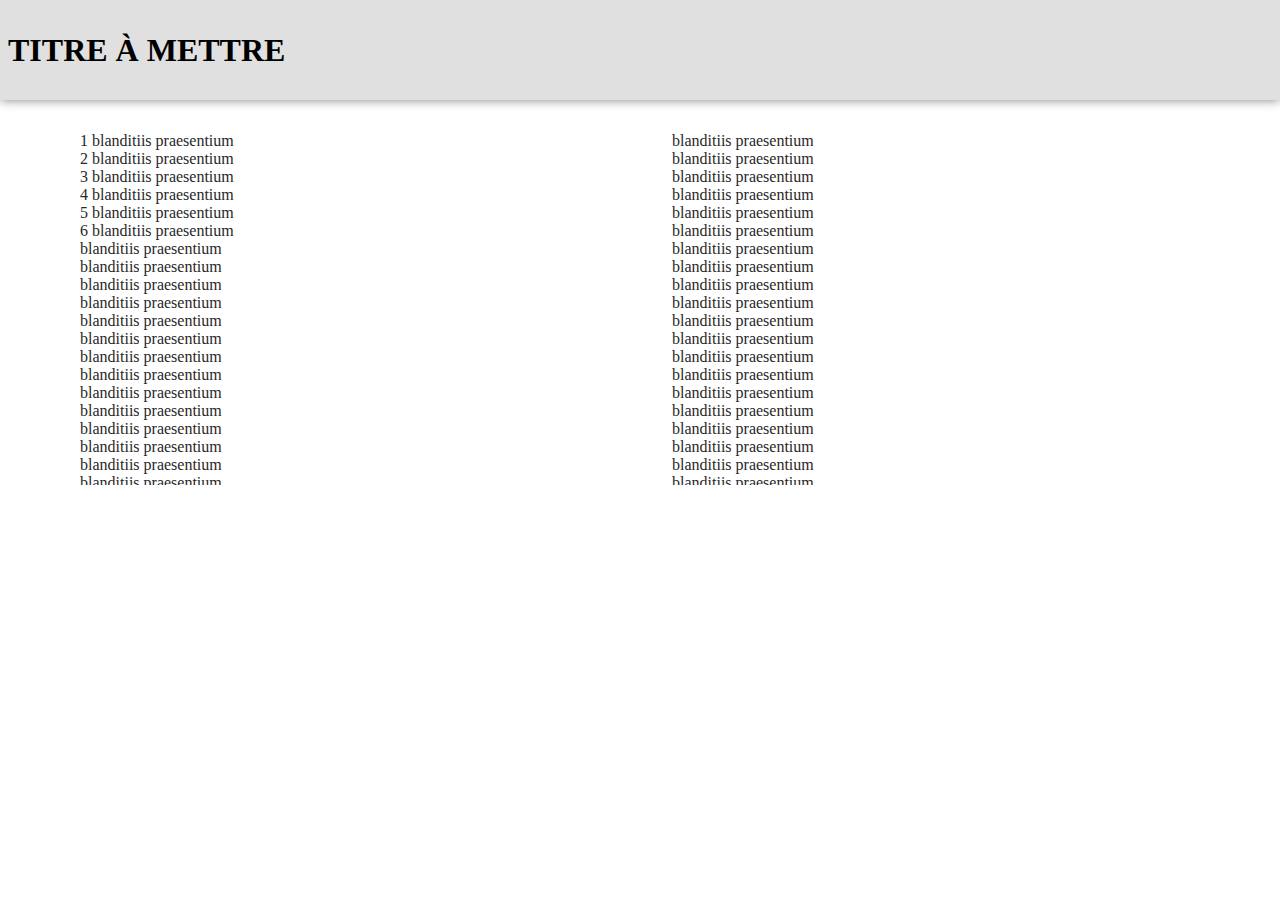
<file: visualisation_model.html>
<!doctype html>
<html lang="fr">
<head>
    <meta charset="utf-8">
    <title>COATL</title>
    <link rel="stylesheet" href="style.css" type="text/css">
    <script>
        var left_panel = document.getElementById("left_panel");
        var right_panel = document.getElementById("right_panel");
    </script>
</head>
<body>
    <header>
        <h1>TITRE À METTRE</h1>
    </header>

    <div class="box" id="outerbox">
        <div class="box" id="innerbox">
            <div class="panel" id="left_panel">
                <div class="text_part">1 blanditiis praesentium</div>
                <div class="text_part">2 blanditiis praesentium</div>
                <div class="text_part">3 blanditiis praesentium</div>
                <div class="text_part">4 blanditiis praesentium</div>
                <div class="text_part">5 blanditiis praesentium</div>
                <div class="text_part">6 blanditiis praesentium</div>
                <div class="text_part">blanditiis praesentium</div>
                <div class="text_part">blanditiis praesentium</div>
                <div class="text_part">blanditiis praesentium</div>
                <div class="text_part">blanditiis praesentium</div>
                <div class="text_part">blanditiis praesentium</div>
                <div class="text_part">blanditiis praesentium</div>
                <div class="text_part">blanditiis praesentium</div>
                <div class="text_part">blanditiis praesentium</div>
                <div class="text_part">blanditiis praesentium</div>
                <div class="text_part">blanditiis praesentium</div>
                <div class="text_part">blanditiis praesentium</div>
                <div class="text_part">blanditiis praesentium</div>
                <div class="text_part">blanditiis praesentium</div>
                <div class="text_part">blanditiis praesentium</div>
                <div class="text_part">blanditiis praesentium</div>
                <div class="text_part">blanditiis praesentium</div>
                <div class="text_part">blanditiis praesentium</div>
                <div class="text_part">blanditiis praesentium</div>
                <div class="text_part">blanditiis praesentium</div>
                <div class="text_part">blanditiis praesentium</div>
                <div class="text_part">blanditiis praesentium</div>
                <div class="text_part">blanditiis praesentium</div>
                <div class="text_part">blanditiis praesentium</div>
                <div class="text_part">blanditiis praesentium</div>
                <div class="text_part">blanditiis praesentium</div>
                <div class="text_part">blanditiis praesentium</div>
                <div class="text_part">blanditiis praesentium</div>
                <div class="text_part">blanditiis praesentium</div>
                <div class="text_part">blanditiis praesentium</div>
                <div class="text_part">blanditiis praesentium</div>
                <div class="text_part">blanditiis praesentium</div>
                <div class="text_part">blanditiis praesentium</div>
                <div class="text_part">blanditiis praesentium</div>
                <div class="text_part">blanditiis praesentium</div>
                <div class="text_part">blanditiis praesentium</div>
                <div class="text_part">blanditiis praesentium</div>
                <div class="text_part">blanditiis praesentium</div>
                <div class="text_part">blanditiis praesentium</div>
                <div class="text_part">blanditiis praesentium</div>
                <div class="text_part">blanditiis praesentium</div>
                <div class="text_part">blanditiis praesentium</div>
                <div class="text_part" id="l_234">this one</div>
                <div class="text_part">blanditiis praesentium</div>
                <div class="text_part">blanditiis praesentium</div>
                <div class="text_part">blanditiis praesentium</div>
                <div class="text_part">blanditiis praesentium</div>
                <div class="text_part">blanditiis praesentium</div>
                <div class="text_part">blanditiis praesentium</div>
                <div class="text_part">blanditiis praesentium</div>
                <div class="text_part">blanditiis praesentium</div>
                <div class="text_part">blanditiis praesentium</div>
                <div class="text_part">blanditiis praesentium</div>
                <div class="text_part">blanditiis praesentium</div>
                <div class="text_part">blanditiis praesentium</div>
                <div class="text_part">blanditiis praesentium</div>
                <div class="text_part">blanditiis praesentium</div>
                <div class="text_part">blanditiis praesentium</div>
                <div class="text_part">blanditiis praesentium</div>
                <div class="text_part">blanditiis praesentium</div>
                <div class="text_part">blanditiis praesentium</div>
                <div class="text_part">blanditiis praesentium</div>
                <div class="text_part">blanditiis praesentium</div>
                <div class="text_part">blanditiis praesentium</div>
                <div class="text_part">blanditiis praesentium</div>
                <div class="text_part">blanditiis praesentium</div>
                <div class="text_part">blanditiis praesentium</div>
                <div class="text_part">blanditiis praesentium</div>
                <div class="text_part">blanditiis praesentium</div>
                <div class="text_part">blanditiis praesentium</div>
                <div class="text_part">blanditiis praesentium</div>
                <div class="text_part">blanditiis praesentium</div>
                <div class="text_part">blanditiis praesentium</div>
                <div class="text_part">blanditiis praesentium</div>
                <div class="text_part">blanditiis praesentium</div>
                <div class="text_part">blanditiis praesentium</div>
                <div class="text_part">blanditiis praesentium</div>
                <div class="text_part">blanditiis praesentium</div>
                <div class="text_part">blanditiis praesentium</div>
                <div class="text_part">blanditiis praesentium</div>
                <div class="text_part">blanditiis praesentium</div>
                <div class="text_part">blanditiis praesentium</div>
                <div class="text_part">blanditiis praesentium</div>
                <div class="text_part">blanditiis praesentium</div>
                <div class="text_part">blanditiis praesentium</div>
                <div class="text_part">blanditiis praesentium</div>
                <div class="text_part">blanditiis praesentium</div>
                <div class="text_part">blanditiis praesentium</div>
                <div class="text_part">blanditiis praesentium</div>
                <div class="text_part">blanditiis praesentium</div>
                <div class="text_part">blanditiis praesentium</div>
                <div class="text_part">blanditiis praesentium</div>
                <div class="text_part">blanditiis praesentium</div>
                <div class="text_part">blanditiis praesentium</div>
                <div class="text_part">blanditiis praesentium</div>
                <div class="text_part">blanditiis praesentium</div>
                <div class="text_part">blanditiis praesentium</div>
                <div class="text_part">blanditiis praesentium</div>
                <div class="text_part">blanditiis praesentium</div>
                <div class="text_part">blanditiis praesentium</div>
                <div class="text_part">blanditiis praesentium</div>
                <div class="text_part">blanditiis praesentium</div>
                <div class="text_part">blanditiis praesentium</div>
                <div class="text_part">blanditiis praesentium</div>
                <div class="text_part">blanditiis praesentium</div>
                <div class="text_part">blanditiis praesentium</div>
                <div class="text_part">blanditiis praesentium</div>
                <div class="text_part">blanditiis praesentium</div>
                <div class="text_part">blanditiis praesentium</div>
                <div class="text_part">blanditiis praesentium</div>
                <div class="text_part">blanditiis praesentium</div>
                <div class="text_part">blanditiis praesentium</div>
                <div class="text_part">blanditiis praesentium</div>
                <div class="text_part">blanditiis praesentium</div>
                <div class="text_part">blanditiis praesentium</div>
                <div class="text_part">blanditiis praesentium</div>
                <div class="text_part">blanditiis praesentium</div>
                <div class="text_part">blanditiis praesentium</div>
                <div class="text_part">blanditiis praesentium</div>
                <div class="text_part">blanditiis praesentium</div>
                <div class="text_part">blanditiis praesentium</div>
                <div class="text_part">blanditiis praesentium</div>
                <div class="text_part">blanditiis praesentium</div>
                <div class="text_part">blanditiis praesentium</div>
                <div class="text_part">blanditiis praesentium</div>
                <div class="text_part">blanditiis praesentium</div>
                <div class="text_part">blanditiis praesentium</div>
                <div class="text_part">blanditiis praesentium</div>
                <div class="text_part">blanditiis praesentium</div>
                <div class="text_part">blanditiis praesentium</div>
            </div>
            <div class="panel" id="right_panel">
                <div class="text_part">blanditiis praesentium</div>
                <div class="text_part">blanditiis praesentium</div>
                <div class="text_part">blanditiis praesentium</div>
                <div class="text_part">blanditiis praesentium</div>
                <div class="text_part">blanditiis praesentium</div>
                <div class="text_part">blanditiis praesentium</div>
                <div class="text_part">blanditiis praesentium</div>
                <div class="text_part">blanditiis praesentium</div>
                <div class="text_part">blanditiis praesentium</div>
                <div class="text_part">blanditiis praesentium</div>
                <div class="text_part">blanditiis praesentium</div>
                <div class="text_part">blanditiis praesentium</div>
                <div class="text_part">blanditiis praesentium</div>
                <div class="text_part">blanditiis praesentium</div>
                <div class="text_part">blanditiis praesentium</div>
                <div class="text_part">blanditiis praesentium</div>
                <div class="text_part">blanditiis praesentium</div>
                <div class="text_part">blanditiis praesentium</div>
                <div class="text_part">blanditiis praesentium</div>
                <div class="text_part">blanditiis praesentium</div>
                <div class="text_part">blanditiis praesentium</div>
                <div class="text_part">blanditiis praesentium</div>
                <div class="text_part">blanditiis praesentium</div>
                <div class="text_part">blanditiis praesentium</div>
                <div class="text_part">blanditiis praesentium</div>
                <div class="text_part">blanditiis praesentium</div>
                <div class="text_part">blanditiis praesentium</div>
                <div class="text_part"> quo minus id quod maxime placeat facere possimus, omnis voluptas assumenda est, omnis dolor repellendus. Temporibus autem quibusdam et aut officiis debitis aut rerum necessitatibu</div>
                <div class="text_part">blanditiis praesentium</div>
                <div class="text_part">laborum et dolorum fuga. Et harum quidem rerum facilis est et expedita distinctio. Nam libero tempore, cum soluta nobis est eligendi optio cumque nihil impedit quo minus id quod maxime placeat facere possimus, omnis voluptas assumenda est, omnis dolor repellendus. Temporibus autem quibusdam et aut officiis debitis aut rerum necessitatibus saepe eveniet</div>
                <div class="text_part">voluptatibus maiores alias consequatur</div>
                <div class="text_part">oribus autem quibusdam et aut officiis debitis aut rerum necessitatibus saepe eveniet ut et voluptates repudiandae sint et molestiae non recusandae. Itaque earum rerum hic tenetur a sapiente delectus, ut aut reiciendis voluptatibus maiores alias consequatur aut perferendis doloribus asperiores repellat.At vero eos et accusamus et iusto odio dignissimos</div>
                <div class="text_part">um hic tenetur a sapiente delectus, ut aut reiciendis voluptatibus maiores alias consequatur aut perferendis doloribus asperiores repellat.At vero eos et accusamus et iusto odio dignissimos ducimus qui blanditiis praesentium voluptatum deleniti atque corrupti quos dolores et quas molestias excepturi sint occaecati cupiditate non provident, similique sunt in culpa qui officia deserunt mollitia animi, id est laborum et dolorum fuga. Et harum quidem rerum facilis est et expedita distinctio. Nam libero tempore, cum soluta nobis est eligendi optio cumque nihil impedit quo minus id quod maxime placeat facere possimus, omnis voluptas assumenda est, omnis dolor repellendus. Temporibus autem quibusdam et aut officiis debitis aut rerum necessitatibus saepe eveniet ut et voluptates repudiandae sint et molestiae non recusandae. Itaque earum rerum hic tenetur a sapiente delectus, ut aut reiciendis voluptatibus maiores alias consequatur aut perferendis doloribus asperiores repellat.At vero eos et accusamus et iusto odio dignissimos ducimus qui blanditiis praesentium voluptatum deleniti atque corrupti quos dolores et quas molestias excepturi sint occaecati cupiditate non provident, similique sunt in culpa qui officia deserunt mollitia animi, id est laborum et dolorum fuga. Et harum quidem rerum facilis est et expedita distinctio. Nam libero tempore, cum soluta nobis est eligendi optio cumque nihil impedit quo minus id quod maxime placeat facere possimus, omnis voluptas assumenda est, omnis dolor repellendus. Temporibus autem quibusdam et aut officiis debitis aut rerum necessitatibus saepe eveniet ut et voluptates repudiandae sint et molestiae non recusandae. Itaque earum rerum hic tenetur a sapiente delectus, ut aut reiciendis voluptatibus maiores alias consequatur aut perferendis doloribus asperiores repellat.At vero eos et accusamus et iusto odio dignissimos ducimus qui blanditiis praesentium voluptatum deleniti atque corrupti quos dolores et quas molestias excepturi sint occaecati cupiditate non provident, similique sunt in culpa qui officia deserunt mollitia animi, id est laboru</div>
                <div class="text_part removed">necessitatibus saepe eveniet ut et voluptates repudiandae sint et molestiae non recusandae. Itaque earum rerum hic tenetur a sapiente delectus, ut aut reiciendis voluptatibus maiores alias consequatur</div>
                <div class="text_part"></div>
                <div class="text_part">eligendi optio</div>
                <div class="text_part" id="r_234">this one</div>
                <div class="text_part">eligendi optio</div>
                <div class="text_part">eligendi optio</div>
                <div class="text_part">eligendi optio</div>
                <div class="text_part">blanditiis praesentium</div>
                <div class="text_part">blanditiis praesentium</div>
                <div class="text_part">blanditiis praesentium</div>
                <div class="text_part">blanditiis praesentium</div>
                <div class="text_part">blanditiis praesentium</div>
                <div class="text_part">blanditiis praesentium</div>
                <div class="text_part">blanditiis praesentium</div>
                <div class="text_part">blanditiis praesentium</div>
                <div class="text_part">blanditiis praesentium</div>
                <div class="text_part">blanditiis praesentium</div>
                <div class="text_part">blanditiis praesentium</div>
                <div class="text_part">blanditiis praesentium</div>
                <div class="text_part">blanditiis praesentium</div>
                <div class="text_part">blanditiis praesentium</div>
                <div class="text_part">blanditiis praesentium</div>
                <div class="text_part">blanditiis praesentium</div>
                <div class="text_part">blanditiis praesentium</div>
                <div class="text_part">blanditiis praesentium</div>
                <div class="text_part">blanditiis praesentium</div>
                <div class="text_part">blanditiis praesentium</div>
                <div class="text_part">blanditiis praesentium</div>
                <div class="text_part">blanditiis praesentium</div>
                <div class="text_part">blanditiis praesentium</div>
                <div class="text_part">blanditiis praesentium</div>
                <div class="text_part">blanditiis praesentium</div>
                <div class="text_part">blanditiis praesentium</div>
                <div class="text_part">blanditiis praesentium</div>
                <div class="text_part">blanditiis praesentium</div>
                <div class="text_part">blanditiis praesentium</div>
                <div class="text_part">blanditiis praesentium</div>
                <div class="text_part">blanditiis praesentium</div>
                <div class="text_part">blanditiis praesentium</div>
                <div class="text_part">blanditiis praesentium</div>
                <div class="text_part">blanditiis praesentium</div>
                <div class="text_part">blanditiis praesentium</div>
                <div class="text_part">blanditiis praesentium</div>
                <div class="text_part">blanditiis praesentium</div>
                <div class="text_part">blanditiis praesentium</div>
                <div class="text_part">blanditiis praesentium</div>
                <div class="text_part">blanditiis praesentium</div>
                <div class="text_part">blanditiis praesentium</div>
            </div>
        </div>
        <div class="box" id="innerbox">
            <button id="reset_button" type="button">Reset</button>
            <button id="export_button" type="button">Export</button>
        </div>
    </div>


    <footer>
    </footer>
</body>
</html>
</file>
<file: style.css>
body {
    margin: 0;
    height: 100%;
    overflow: hidden;
}

header {
    padding: 0 0.5em;
    height: 100px;
    background-color: #E0E0E0;
    display: flex;
    flex-flow: row wrap;
    align-items: center;
    justify-content: space-between;
    box-shadow: 0 0 10px 0 grey;
    overflow: hidden;
    margin-bottom: 1em;
}

#links {
    width: 286px;
    height: 90px;
    margin: 5px 0.5em;
}

#links_list {
    margin: 0;
    padding: 0;
    height: 90px;
    display: flex;
    flex-flow: column nowrap;
    align-items: center;
    justify-content: space-evenly;
}

#logo_div {
    margin: 5px 0.5em;
    width: 286px;
}

#logo_anchor {
    display:flex;
}

button {
    width: 90px;
    height: 30px;
    margin: 1em;
}

#grid_popup, #popup_closer_button {
    z-index: 20;
}

.checkbox_container {
    height: 30px;
    margin: 1em;
}

textarea, .panel {
    margin: 1em;
    margin-bottom: 0;
    min-width: 20em;
    min-height: 10em;
    max-height: 100vh;
    max-width: 100vw;
    padding: 1em;
    font-size: 16px;
    flex: 0 5 100%;
    align-self: stretch;
    border-radius: 3px;
}

textarea {
    resize: none;
}

.box {
    display:flex;
    align-items: center;
}

#outerbox {
    flex-flow: column nowrap;
    height: auto;
    width: 100%;
    position: absolute;
    left: 0;
    right: 0;
    bottom: 30px;
    top: 100px;
}

#innerbox {
    flex-flow: row nowrap;
    padding: 0 3em;
    min-height: 0;
    flex: 0 10 100%;
    align-self: stretch;
}

#button_box {
    flex-flow: row wrap;
    flex: 0 0 auto;
    align-self: stretch;
    justify-content: center;
}

.panel {
    overflow-y: auto;
    background-color: white;
    height: auto;
    width: auto;
    overflow-wrap: break-word;
    scroll-behavior: smooth;
}

.text_part {
    /*white-space: pre-wrap;*/
    color: rgb(40,40,40);
}

.changed {
    color: white;
    background-color: darkviolet;
}

.removed, #left_panel > .non_corresponding {
    color: white;
    background-color: red;
}

.added, #right_panel > .non_corresponding {
    color: white;
    background-color: blue;
}

#reset_button, #export_button {
    display: none;
}
</file>
